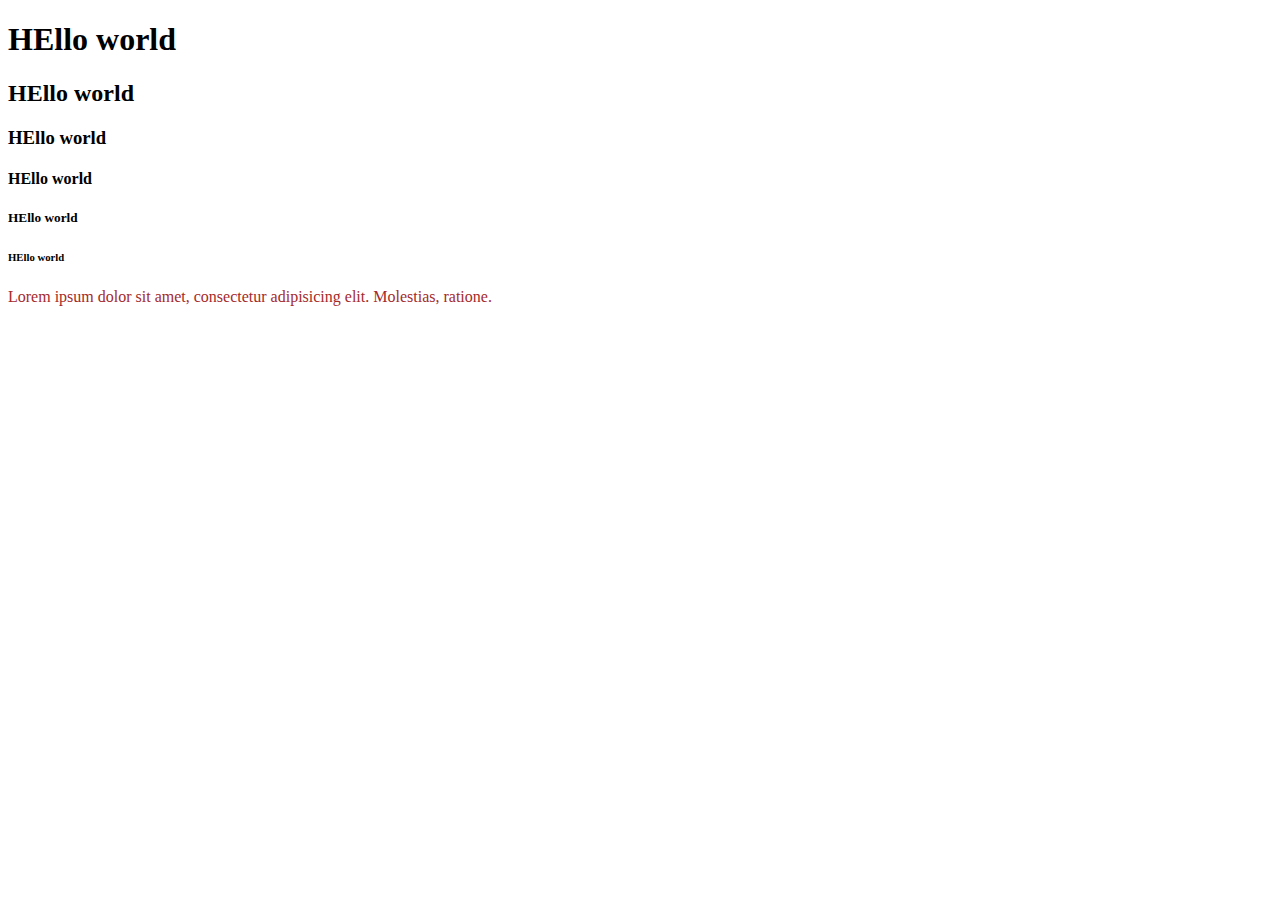
<file: HTML-CSS/index.html>
<!DOCTYPE html>
<html lang="en">
<head>
    <meta charset="UTF-8">
    <meta name="viewport" content="width=device-width, initial-scale=1.0">
    <meta name="description" content="">
    <title>My Bookmarks</title>
    <link rel="stylesheet" href="style.css" >
</head>
<body>
    <h1>HEllo world</h1>
    <h2>HEllo world</h2>
    <h3>HEllo world</h3>
    <h4>HEllo world</h4>
    <h5>HEllo world</h5>
    <h6>HEllo world</h6>

    <p style="color: brown;">Lorem ipsum dolor sit amet, consectetur adipisicing elit. Molestias, ratione.
    </p>




    <script src="script.js "></script>
</body>
</html>
</file>
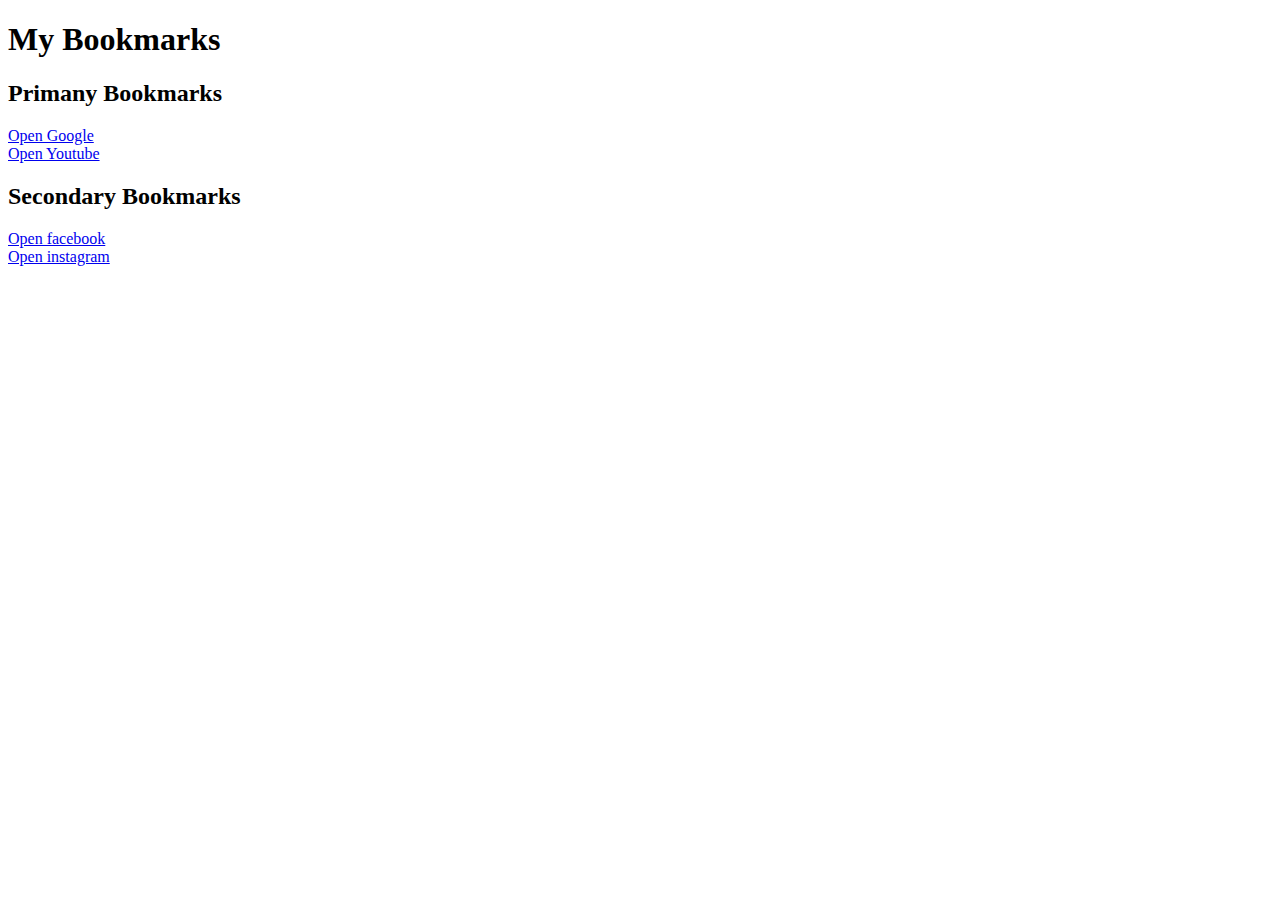
<file: HTML-CSS/bookmarkManager.html>
<!DOCTYPE html>
<html lang="en">
<head>
    <meta charset="UTF-8">
    <meta name="viewport" content="width=device-width, initial-scale=1.0">
    <title>Book Mark Manager</title>
</head>
<body>

    <h1> My Bookmarks</h1>
    <h2> Primany Bookmarks</h2>
    <a target="_blank" href="https://www.google.com"> Open Google</a> <br>
    <a target="_blank" href="https://www.youtube.com"> Open Youtube</a>

    <h2> Secondary Bookmarks</h2>
    <a target="_blank" href="https://www.facebook.com"> Open facebook</a> <br>
    <a target="_blank" href="https://www.instagram.com">  Open instagram</a>
    
</body>
</html>
</file>
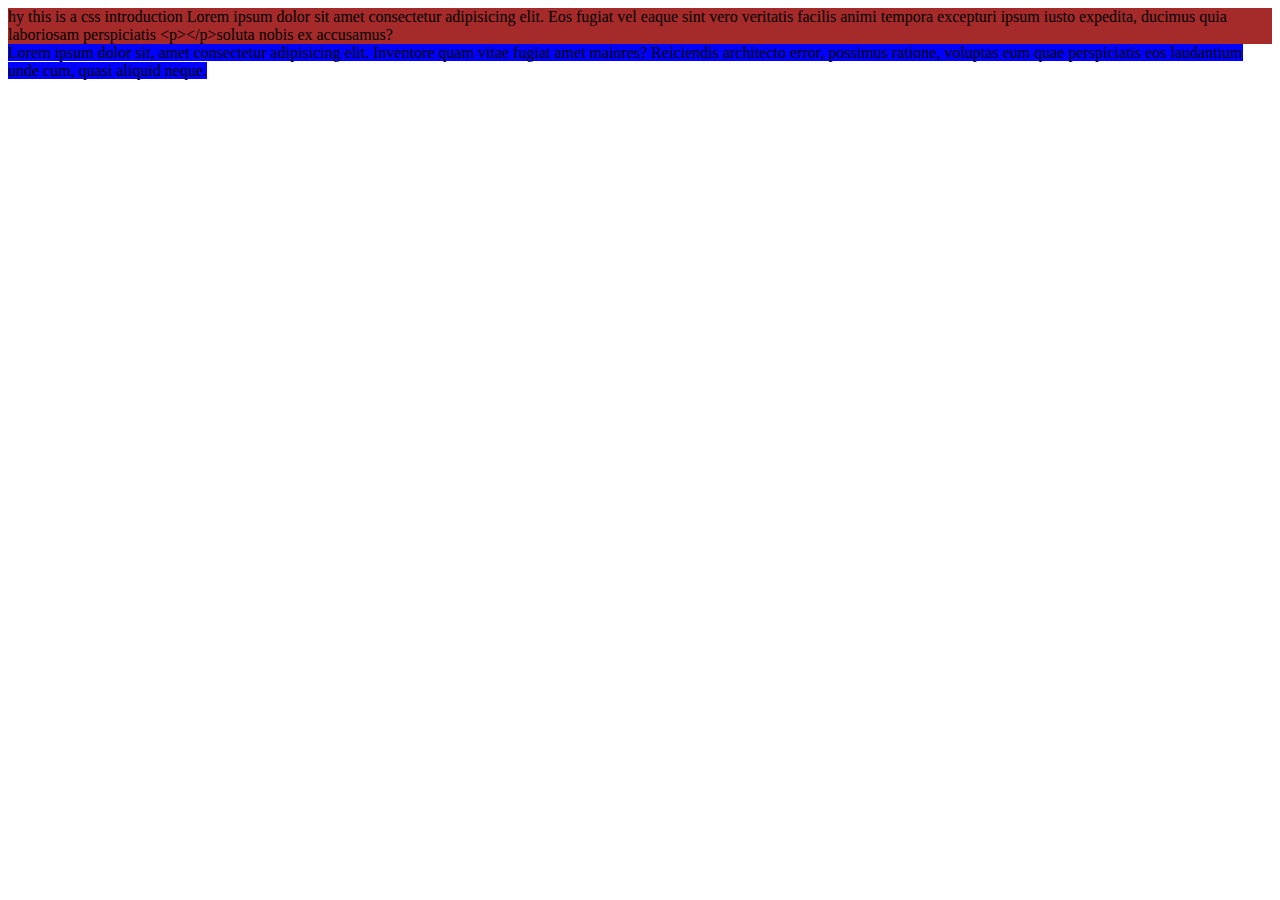
<file: HTML-CSS/cssIntro.html>
<!DOCTYPE html>
<html lang="en">
<head>
    <meta charset="UTF-8">
    <meta name="viewport" content="width=device-width, initial-scale=1.0">
    <title>css intro </title>
</head>
<body>

    <style>
        div,span{
            background-color: blue;
        }
        div{
            background-color: brown;
        }
    </style>
    <div>

    
    hy this is a css introduction
    Lorem ipsum dolor sit amet consectetur adipisicing elit. Eos fugiat vel eaque sint vero veritatis facilis animi tempora excepturi ipsum iusto expedita, ducimus quia laboriosam perspiciatis &lt;p&gt;&lt;/p&gt;soluta nobis ex accusamus?

    </div>

    <span>
        Lorem ipsum dolor sit, amet consectetur adipisicing elit. Inventore quam vitae fugiat amet maiores? Reiciendis architecto error, possimus ratione, voluptas eum quae perspiciatis eos laudantium unde cum, quasi aliquid neque.
    </span>
    
</body>
</html>
</file>
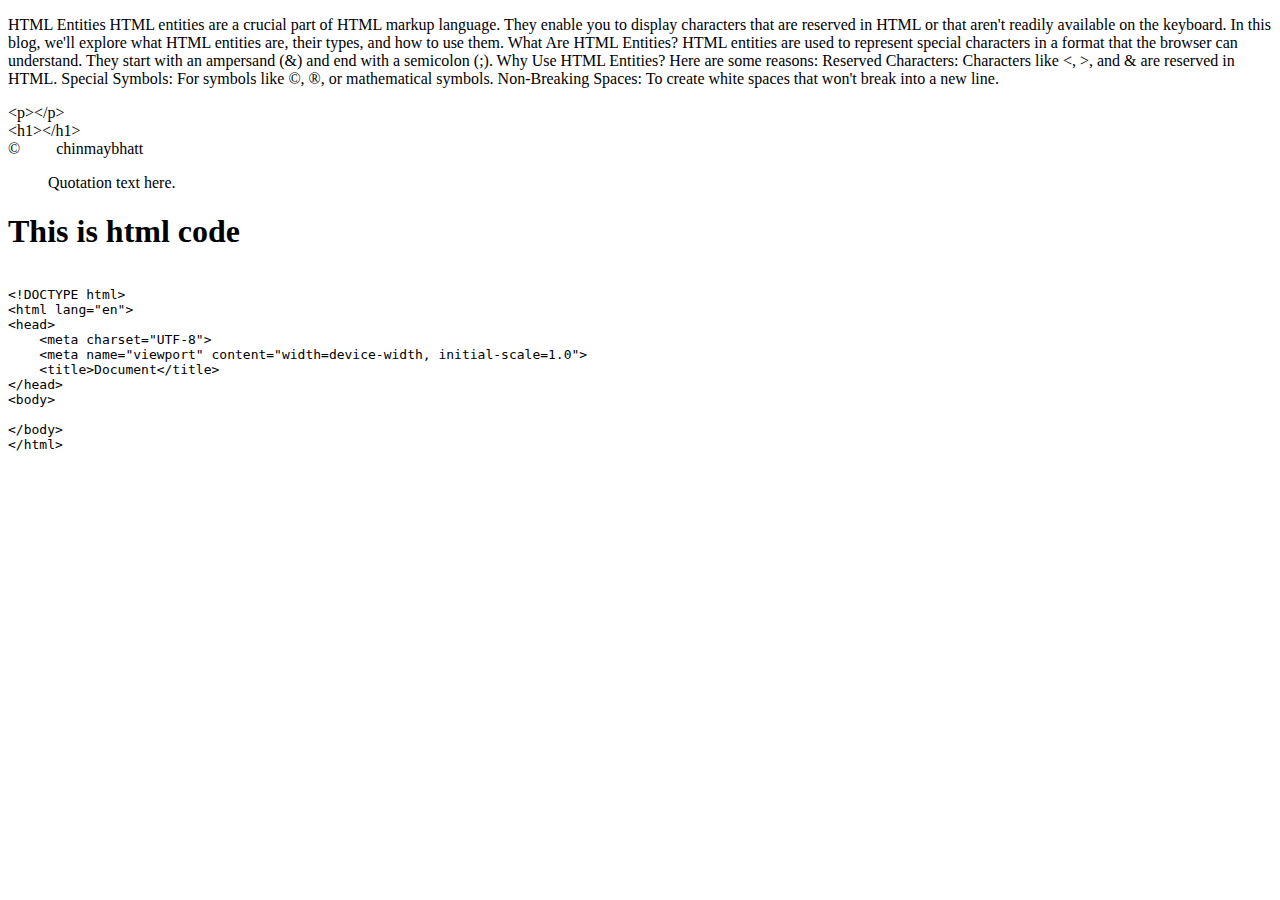
<file: HTML-CSS/Entities.html>
<!-- 
 &lt;  for <
&gt;  for >
&amp; for &
&nbsp; for a non-breaking space
&copy; for ©
 -->
<!DOCTYPE html>
<html lang="en">
<head>
    <meta charset="UTF-8">
    <meta name="viewport" content="width=device-width, initial-scale=1.0">
    <title>Document</title>
</head>
<body>
    <p>HTML Entities
        HTML entities are a crucial part of HTML markup language. They enable you to display characters that are reserved in HTML or that aren't readily available on the keyboard. In this blog, we'll explore what HTML entities are, their types, and how to use them.
        What Are HTML Entities?
        HTML entities are used to represent special characters in a format that the browser can understand. They start with an ampersand (&) and end with a semicolon (;).
        Why Use HTML Entities?
        Here are some reasons:
        Reserved Characters: Characters like <, >, and & are reserved in HTML.
        Special Symbols: For symbols like ©, ®, or mathematical symbols.
        Non-Breaking Spaces: To create white spaces that won't break into a new line.
        </p>
        
    &lt;p&gt;&lt;/p&gt; <br>
    &lt;h1&gt;&lt;/h1&gt;
    <br>

    <!-- &copy;                     chinmaybhatt -->
    &copy; &nbsp;&nbsp;&nbsp;&nbsp;&nbsp;&nbsp;&nbsp;&nbsp;chinmaybhatt

    <!--2)  HTML Quotation Tag
    The use of quotations is common in textual content. HTML provides specific tags to handle this: <blockquote> for block quotations and <q> for inline quotations. In this blog, we'll explore these tags, their attributes, and how to style them.
        
    What Are <blockquote> and <q> Tags?

    The <blockquote> and <q> tags serve to define quotations in HTML.   While <blockquote> is used for longer, block-level quotes, <q> is     used for shorter, inline quotes.
     -->
     <blockquote cite="source-url">
        Quotation text here.
      </blockquote> 

      <h1>This is html code</h1>
      <pre> <code>
&lt;!DOCTYPE html&gt;
&lt;html lang="en"&gt;
&lt;head&gt;
    &lt;meta charset="UTF-8"&gt;
    &lt;meta name="viewport" content="width=device-width, initial-scale=1.0"&gt;
    &lt;title&gt;Document&lt;/title&gt;
&lt;/head&gt;
&lt;body&gt;
    
&lt;/body&gt;
&lt;/html&gt;
      </code></pre>

</body>
</html>
</file>
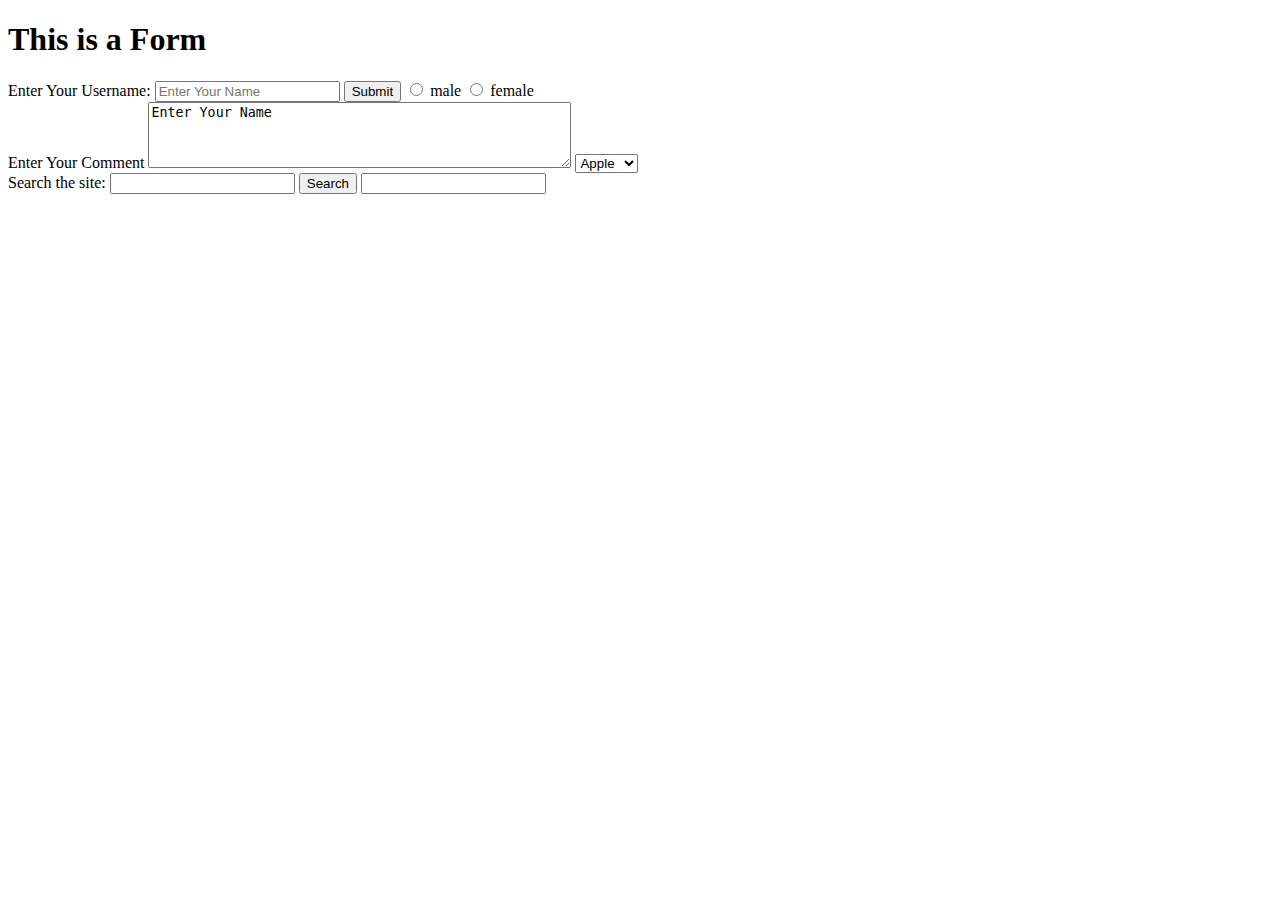
<file: HTML-CSS/form_Input_tag.html>
<!DOCTYPE html>
<html lang="en">
<head>
    <meta charset="UTF-8">
    <meta name="viewport" content="width=device-width, initial-scale=1.0">
    <title>Forms</title>
</head>
<body>
    <h1>This is a Form</h1>

    <div>

        <form action="post">
            <label for="username" >Enter Your Username: </label>
            <input type="text" id="username" name="username" placeholder="Enter Your Name">
            <input type="submit" value="Submit">
            <input type="radio" id="male" name="gender" value="male">
            <label for="male">male</label>
            <input type="radio" id="female" name="gender" value="female">
            <label for="female">female</label>
        </form>

    </div>

    <div>
        <label for="comment"> Enter Your Comment</label>
        <textarea name="comment" rows="4" cols="50">Enter Your Name

        </textarea>

        <select name="fruits">
            <option value="apple"> Apple</option>
            <option value="apple"> Banna</option>
            <option value="apple"> Mango</option>
        </select>

    </div>

    <label for="site-search">Search the site:</label>
    <input type="search" id="site-search" name="q" />
    
    <button>Search</button>
    <input type="text" required>
    



    
</body>
</html>
</file>
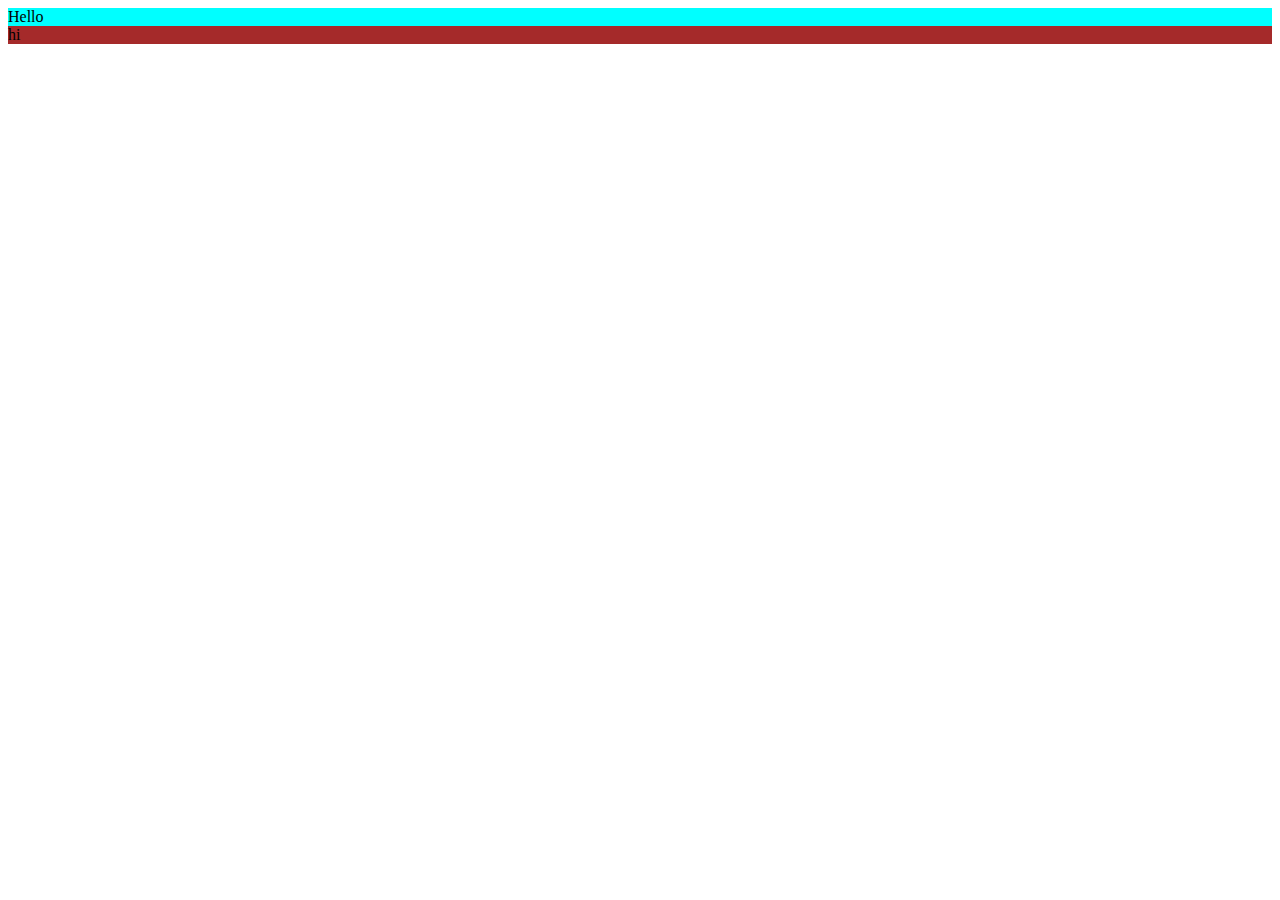
<file: HTML-CSS/idClasses.html>
<!DOCTYPE html>
<html lang="en">
<head>
    <meta charset="UTF-8">
    <meta name="viewport" content="width=device-width, initial-scale=1.0">
    <title>ID classes</title>
    <link rel="stylesheet" href="style.css">
</head>
<body>

    <div id="newid" class="FirstClass bg-red"> Hello</div>
    <div id="new2id" class="FirstClass bg-green">hi</div>
    <span></span>
    
</body>
</html>
</file>
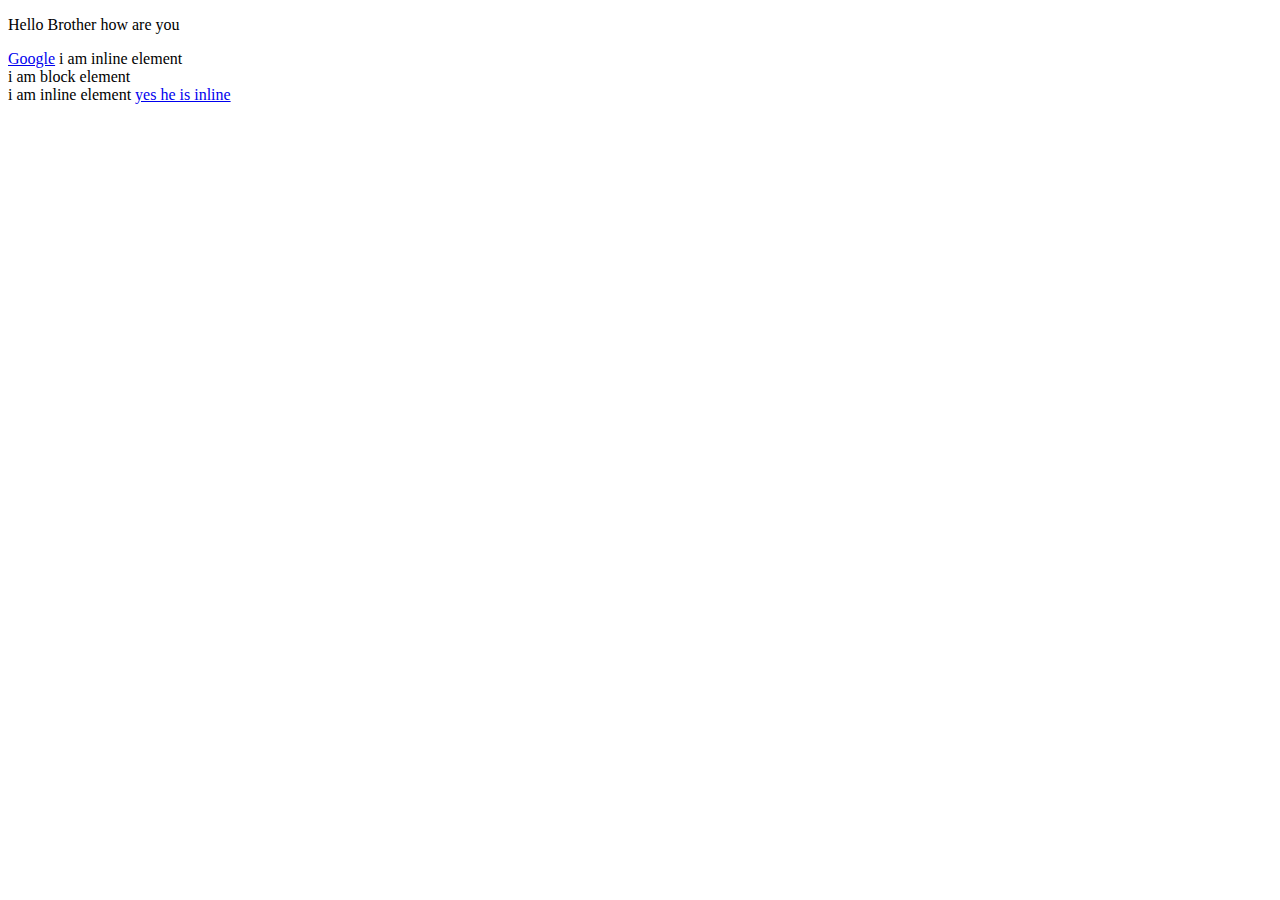
<file: HTML-CSS/inline_block.html>
<!DOCTYPE html>
<html lang="en">

<head>
    <meta charset="UTF-8">
    <meta name="viewport" content="width=device-width, initial-scale=1.0">
    <title>Inline and block elements</blockquote>
    </title>
    <link rel="stylesheet" href="style.css">
</head>

<body>

    <p>Hello Brother how are you </p>
    <a href="http://google.com">Google</a> i am inline element

    <div> i am block element</div>
    <span> i am inline element</span> <a href="http://google.com"> yes he is inline </a>

</body>

</html>
</file>
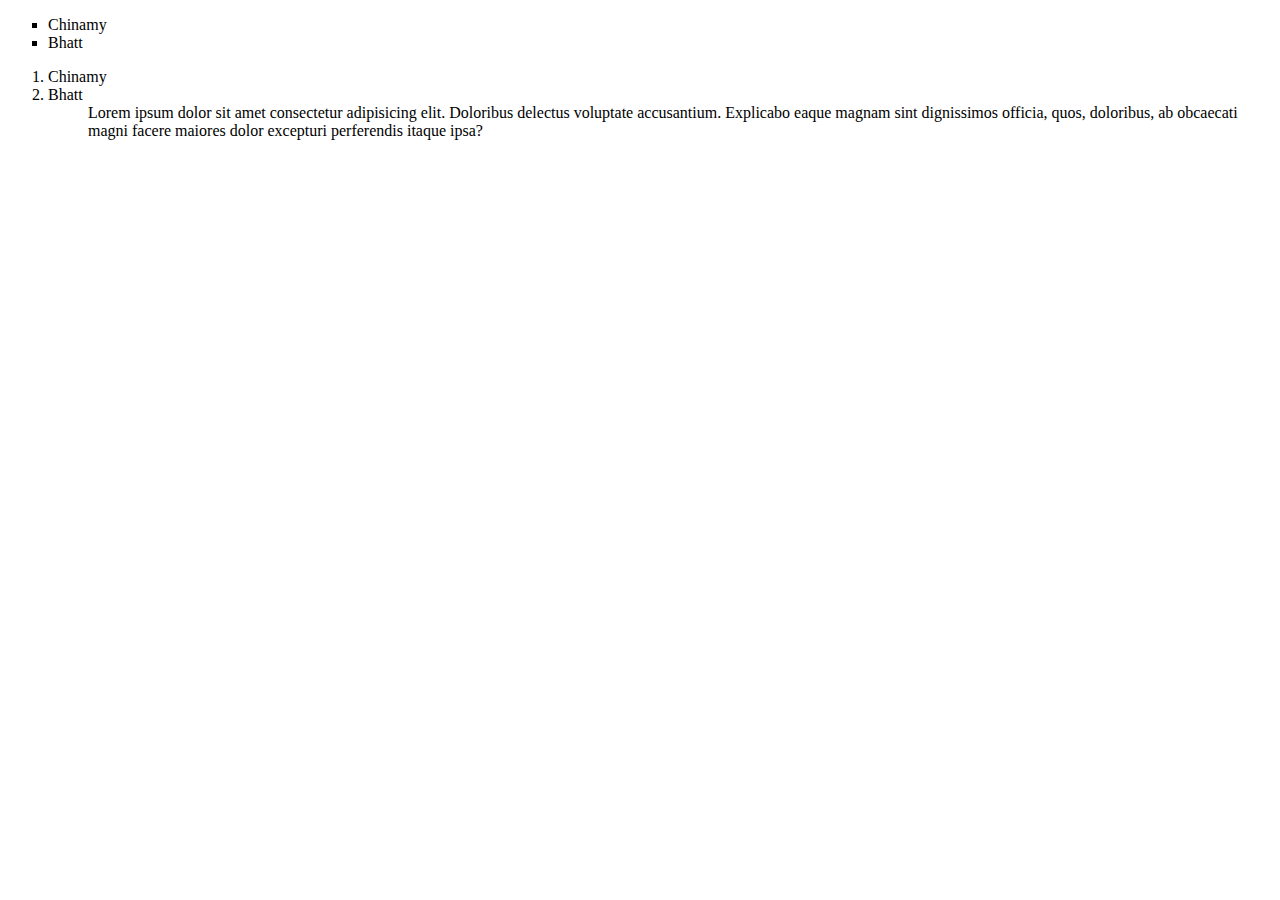
<file: HTML-CSS/list.html>
<!DOCTYPE html>
<html lang="en">
<head>
    <meta charset="UTF-8">
    <meta name="viewport" content="width=device-width, initial-scale=1.0">
    <title>list</title>
    <link rel="stylesheet" href="style.css">

</head>
<body>
    <!-- unorder list -->
    <ul type="square">
        <li>Chinamy</li>
        <li>Bhatt</li>
    </ul>

    <!-- order list -->

    <ol>
        <li>Chinamy</li>
        <li>Bhatt</li>
        <dd>Lorem ipsum dolor sit amet consectetur adipisicing elit. Doloribus delectus voluptate accusantium. Explicabo eaque magnam sint dignissimos officia, quos, doloribus, ab obcaecati magni facere maiores dolor excepturi perferendis itaque ipsa?</dd>
    </ol>


</body>
</html>
</file>
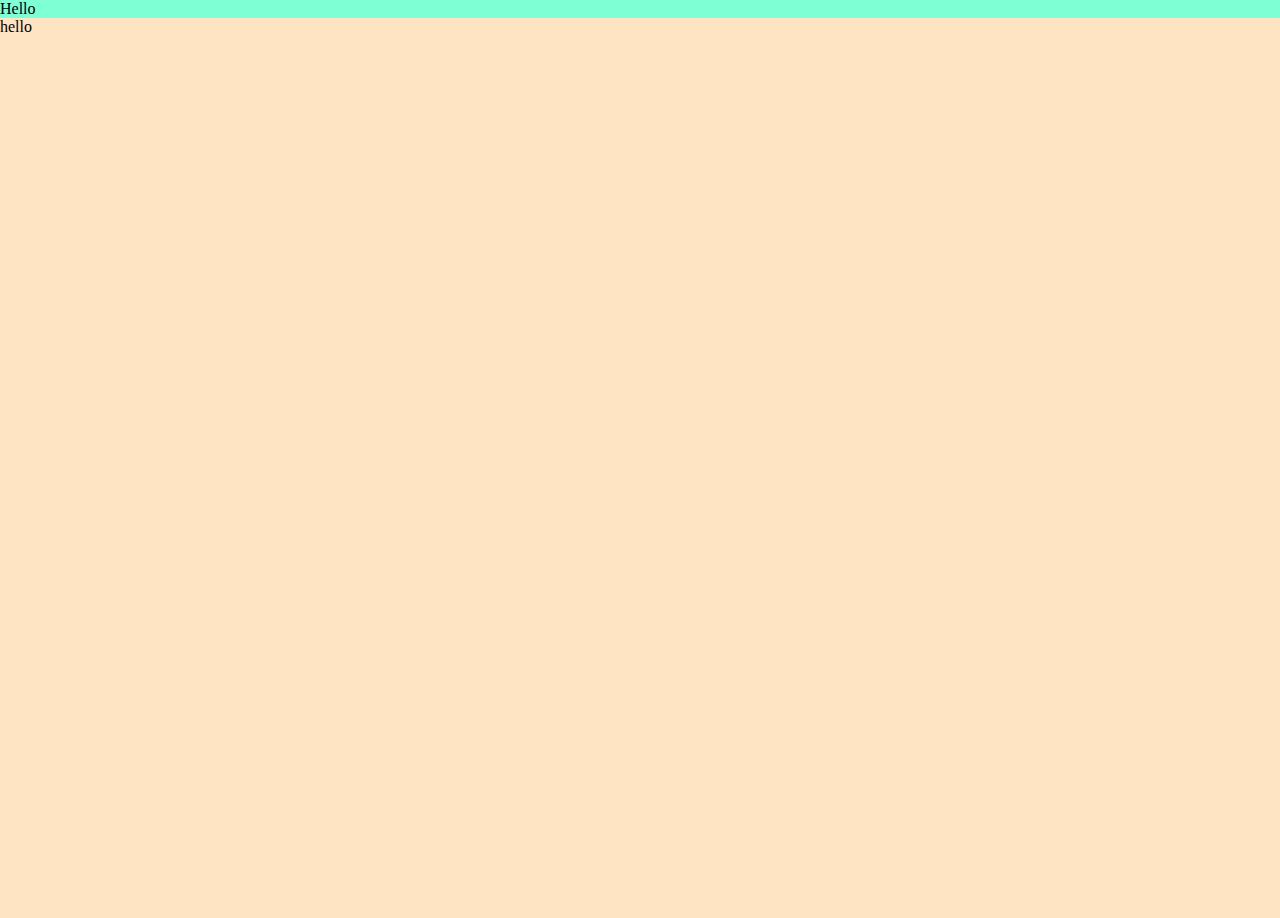
<file: HTML-CSS/oneshortCSS.html>
<!DOCTYPE html>
<html lang="en">
<head>
    <meta charset="UTF-8">
    <meta name="viewport" content="width=device-width, initial-scale=1.0">
    <title>Document</title>
    <link rel="stylesheet" href="index.css">
</head>
<body>
    <p id="new">Hello</p>
    <div id="main">hello</div>
</body>
</html>
</file>
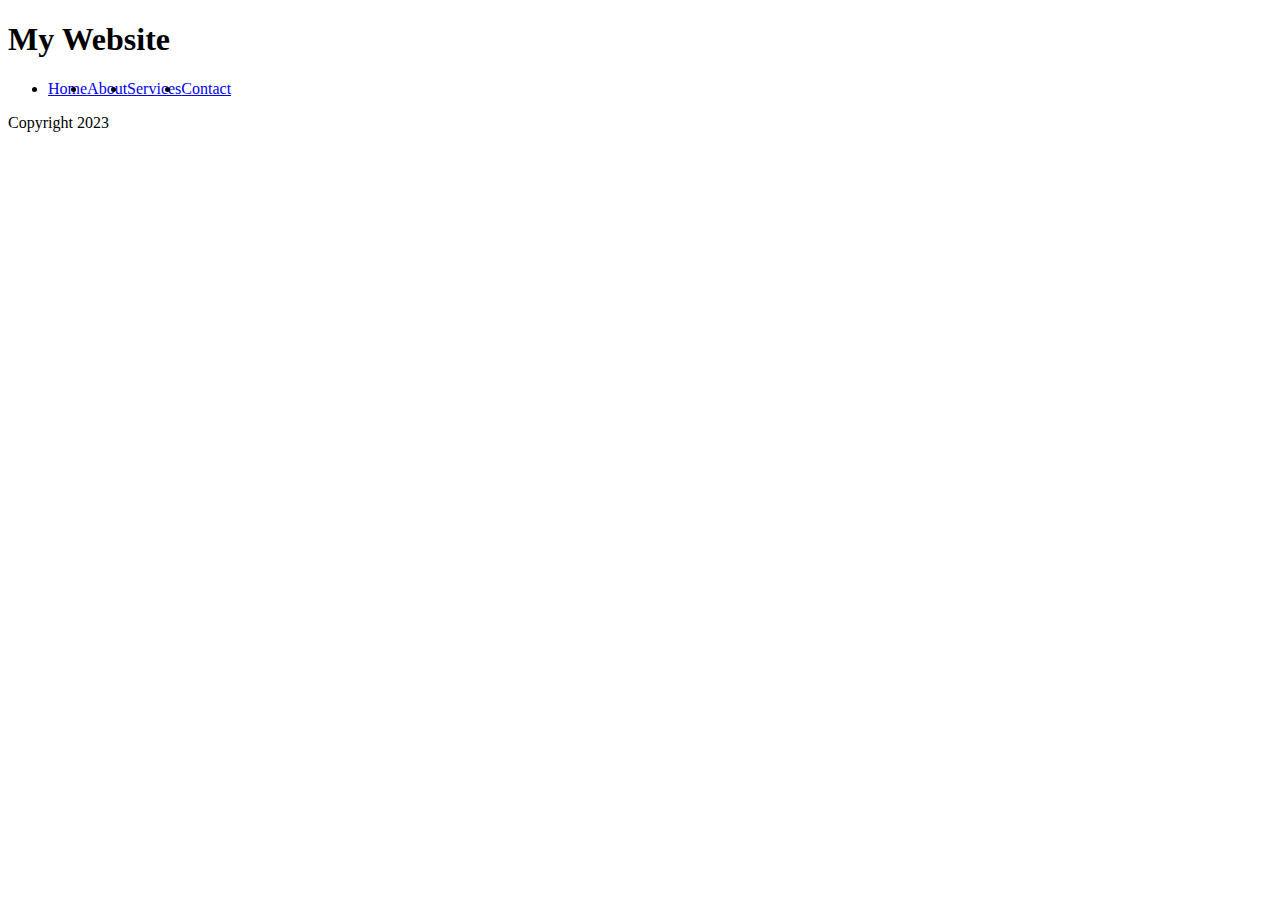
<file: HTML-CSS/semanticTags.html>
<!-- What are Semantic Elements?
A semantic element clearly describes its meaning to both the browser and the developer.

Examples of non-semantic elements: <div> and <span> - Tells nothing about its content.

Examples of semantic elements: <img>, <table>, and <article> - Clearly defines its content.

Semantic Elements in HTML
Many web sites contain HTML code like: <div id="nav"> <div class="header"> <div id="footer"> to indicate navigation, header, and footer.

In HTML there are several semantic elements that can be used to define different parts of a web page: -->

<!-- HTML Semantic Tags
HTML5 introduced a range of semantic tags that provide meaning to the structure of web content. This blog will guide you through the importance and usage of these tags.
What are Semantic Tags?
Semantic tags add meaning to your HTML. They tell both the browser and the developer what kind of content is being presented.
Here are some of the key semantic tags you must know about:
<header>: Used to represent the top section of a web page, often containing headings, logos, and navigation.
<nav>: Signifies a navigation menu on a web page.
<article>: Indicates a self-contained piece of content, such as a blog post or news article.
<section>: Represents a thematic grouping of content on a web page.
<aside>: Typically used for sidebars or content that is tangentially related to the main content.
<footer>: Represents the footer of a web page, usually containing copyright information and contact details.
<figure> and <figcaption>: Used for embedding images, diagrams, or charts, along with a caption.
<main>: Signifies the main content area of a web page.
<time>: Used to represent time-related information, like dates and times. -->
<!DOCTYPE html>
<html lang="en">
<head>
    <meta charset="UTF-8">
    <meta name="viewport" content="width=device-width, initial-scale=1.0">
    <title>Semantic Tags</title>
    <link rel="stylesheet" href="style.css">
</head>
<body>

    <!-- perfect seo --------- -->


    <header>
        <h1>My Website</h1>
        <nav>
            <ul style="display: flex;">
                <li><a href="#">Home</a></li>
                <li><a href="#">About</a></li>
                <li><a href="#">Services</a></li>
                <li><a href="#">Contact</a></li>
            </ul>
        </nav>
    </header>
    
    <footer>
        <p>Copyright 2023</p>
    </footer>

<!-- 
    <header>
        <div>
            <ul>
                <li>Home</li>
                <li>About</li>
                <li>Contact Us</li>
            </ul>
        </div>

        
        
    </header>
    <main>

    </main>

    <footer>
        copyright 2024
    </footer> -->
    

</body>
</html>
</file>
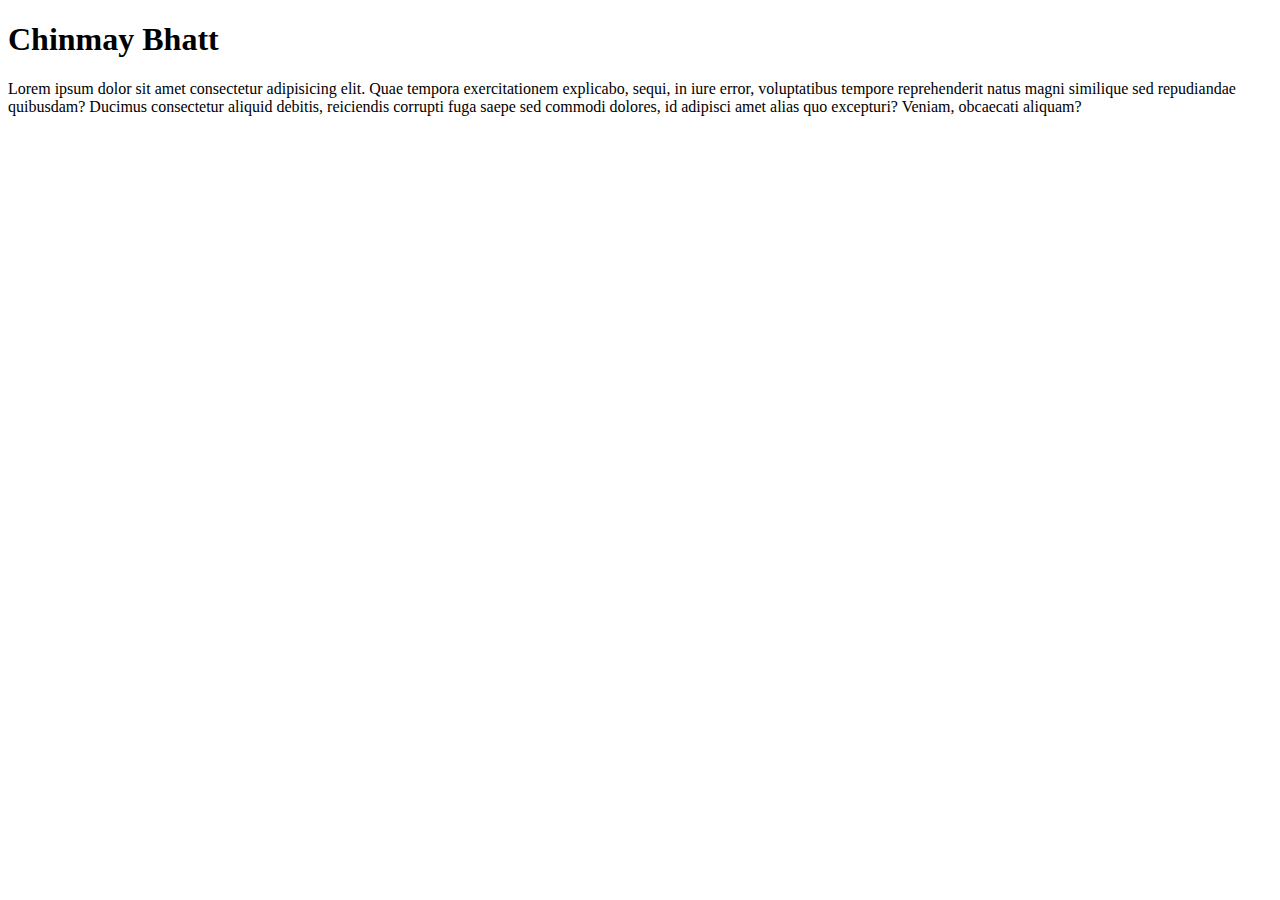
<file: HTML-CSS/seo.html>
<!DOCTYPE html>
<html lang="en">
<head>
    <meta charset="UTF-8">
    <meta name="viewport" content="width=device-width, initial-scale=1.0">
    <meta name="description" content="this is a seo related website ">

    <!-- <meta name="keywords" content=""> useless -->
    <title>SEO - testing</title>
</head>
<body>

    <h1>Chinmay Bhatt</h1>
    <p>Lorem ipsum dolor sit amet consectetur adipisicing elit. Quae tempora exercitationem explicabo, sequi, in iure error, voluptatibus tempore reprehenderit natus magni similique sed repudiandae quibusdam? Ducimus consectetur aliquid debitis, reiciendis corrupti fuga saepe sed commodi dolores, id adipisci amet alias quo excepturi? Veniam, obcaecati aliquam?</p>

    <!-- ---------1) Cumulative Layout Shift (CLS)--------- -->
<!-- 
    1. What is a good CLS score?

To provide a good user experience, sites should strive to have a CLS score of 0.1 or less. To ensure you're hitting this target for most of your users, a good threshold to measure is the 75th percentile of page loads, segmented across mobile and desktop devices. -->

<!-- 2). ---------Largest Contentful Paint (LCP)---------  -->

<!-- What is LCP?

LCP reports the render time of the largest image, text block, or video visible in the viewport, relative to when the user first navigated to the page.

What is a good LCP score?

To provide a good user experience, sites should strive to have Largest Contentful Paint of 2.5 seconds or less. To ensure you're hitting this target for most of your users, a good threshold to measure is the 75th percentile of page loads, segmented across mobile and desktop devices. -->

<!-- 3). --------- First Input Delay (FID) --------- -->

<!-- What is FID? -->

<!-- FID measures the time from when a user first interacts with a page (that is, when they click a link, tap on a button, or use a custom, JavaScript-powered control) to the time when the browser is actually able to begin processing event handlers in response to that interaction.

What is a good FID score?

To provide a good user experience, sites should strive to have a First Input Delay of 100 milliseconds or less. To ensure you're hitting this target for most of your users, a good threshold to measure is the 75th percentile of page loads, segmented across mobile and desktop devices. -->

    
</body>
</html>
</file>
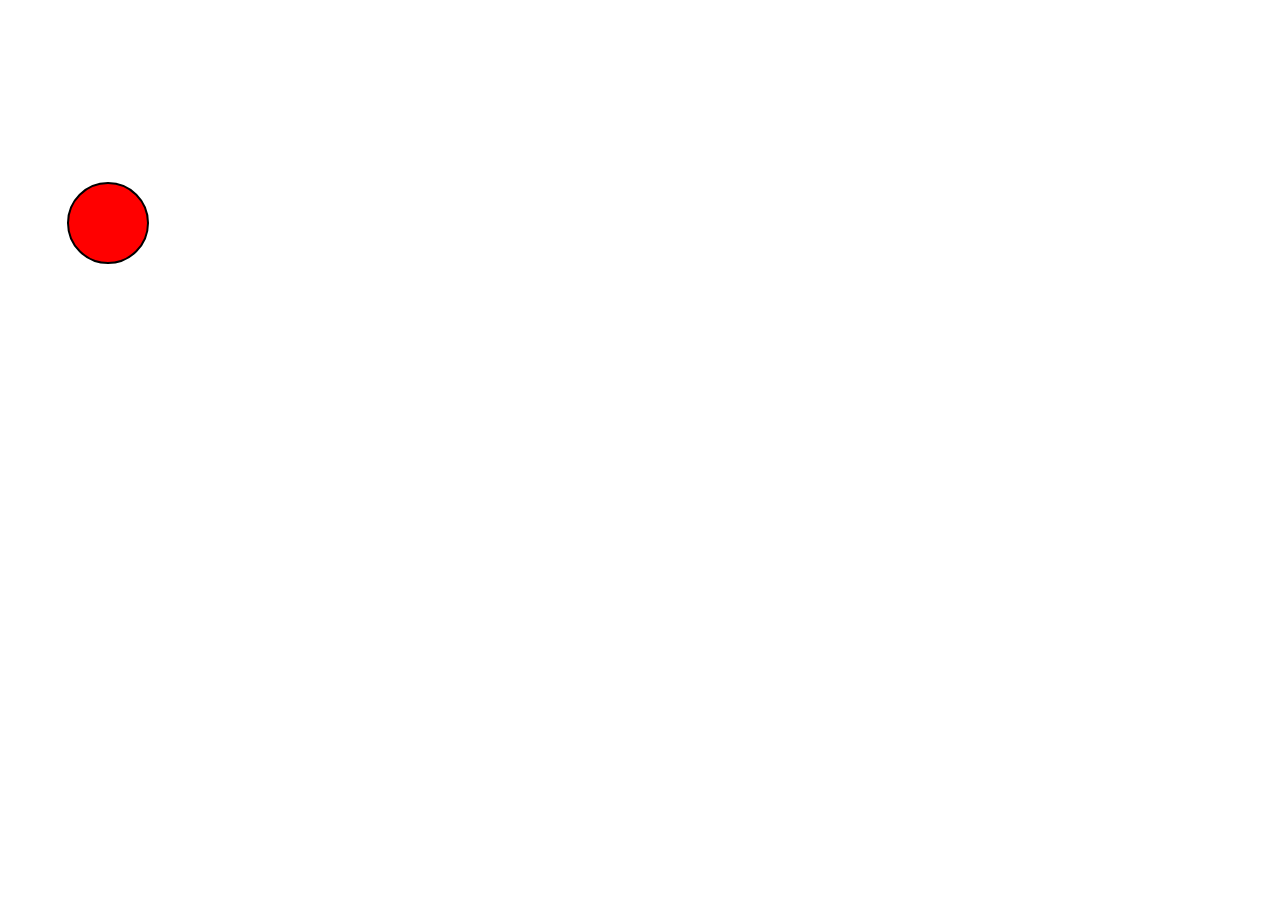
<file: HTML-CSS/videoAudio.html>
<!DOCTYPE html>
<html lang="en">
<head>
    <meta charset="UTF-8">
    <meta name="viewport" content="width=device-width, initial-scale=1.0">
    <title>Video And Audio</title>
    <link rel="stylesheet" href="style.css">
</head>
<body>
    <!-- <video src="ChinmayBanner.mp4" width="1679" controls></video> -->
    <!-- <video src="ChinmayBanner.mp4" width="1679" autoplay></video> -->
    <!-- <video src="ChinmayBanner.mp4" width="1679" controls muted poster="images.png"></video> -->
    <!-- <audio src="Teri Sada Se [music].mp3" controls autoplay loop></audio> -->

    <!-- <svg hight="100" width="100">
        <circle cx="50" cy="50" r="40" stroke-width="3" fill="red"></circle>

    </svg> -->
    <img src="img.svg" >
    <iframe width="560" height="315" src="https://www.youtube.com/embed/XZwBNDGuWGU?si=3A3yai_ITWbDdk_5" title="YouTube video player" frameborder="0" allow="accelerometer; autoplay; clipboard-write; encrypted-media; gyroscope; picture-in-picture; web-share" referrerpolicy="strict-origin-when-cross-origin" allowfullscreen></iframe>     
</body>
</html>
</file>
<file: HTML-CSS/style.css>
/* /* body{
    background-color: rgb(0, 219, 201);
    color: aliceblue;
} */

/* td{
    border: 2px solid black;
} */
/* 
p{
    background-color: blue;
}

a{
    background-color: rgb(0, 0, 0);
}
div{
    background-color: yellow;
}

span{
    background-color: aquamarine;
} */ 

.FirstClass{
    background-color: brown;
}

#newid{
    background-color: aqua;

}
</file>
<file: HTML-CSS/index.css>
*{
    margin: 0;
    padding: 0;
    box-sizing: border-box;
}
html,body{
    width: 100%;
    height: 100%;
}
/* 
p{
    background-color: blueviolet;
} */

#new{
    background-color: aquamarine;
}

#main{
    background-color: bisque;
    width: 100%;
    height: 100%;
}
</file>
